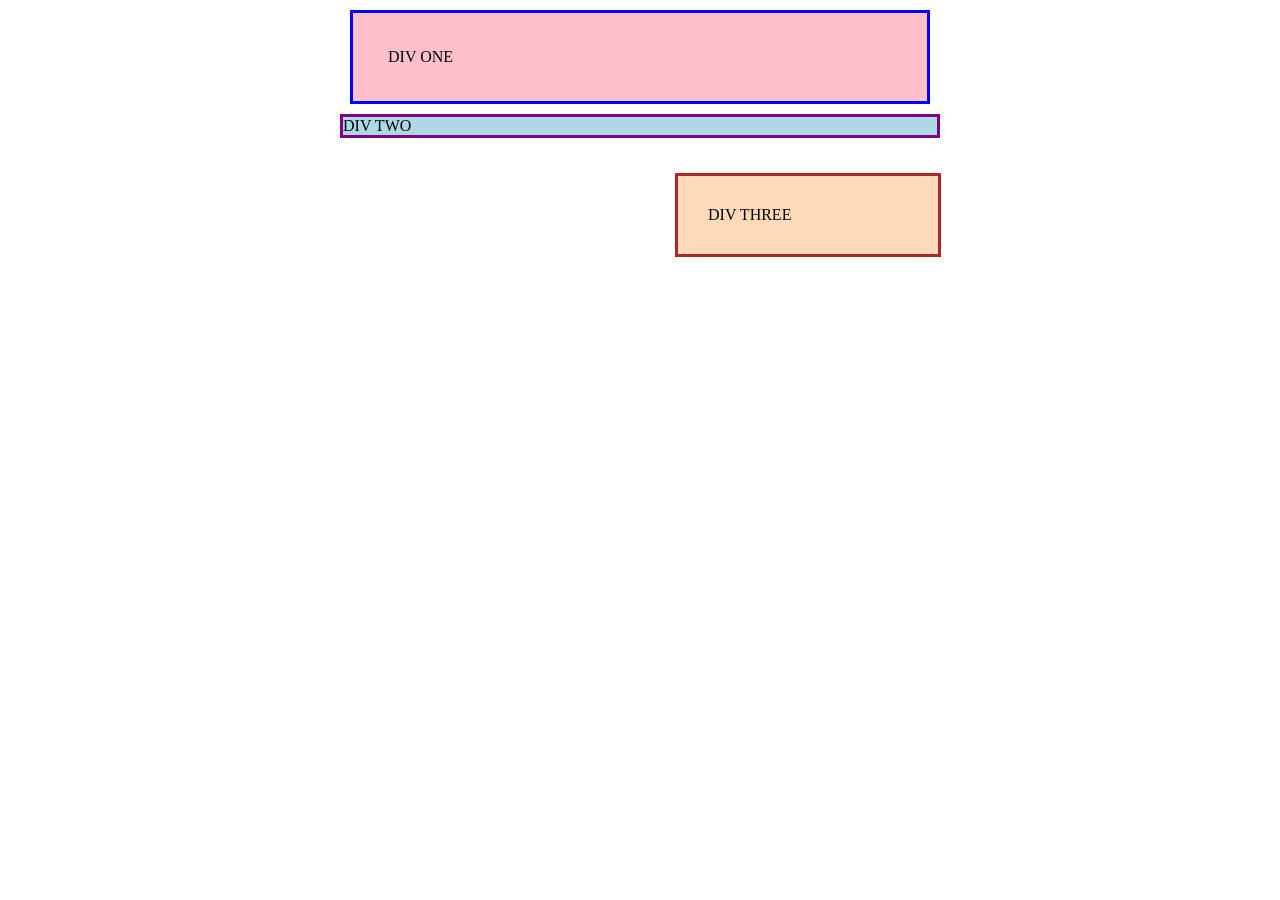
<file: foundations/block-and-inline/01-margin-and-padding-1/index.html>
<!DOCTYPE html>
<html lang="en">
  <head>
    <link rel="stylesheet" href="style.css">
    <meta charset="UTF-8">
    <meta http-equiv="X-UA-Compatible" content="IE=edge">
    <meta name="viewport" content="width=device-width, initial-scale=1.0">
    <title>Margin and Padding exercise</title>
    <link rel="stylesheet" href="style.css">
  </head>
  <body>
    <div class="one">
      DIV ONE
    </div>
    <div class="two">
      DIV TWO
    </div>
    <div class="three">
      DIV THREE
    </div>
  </body>
</html>
</file>
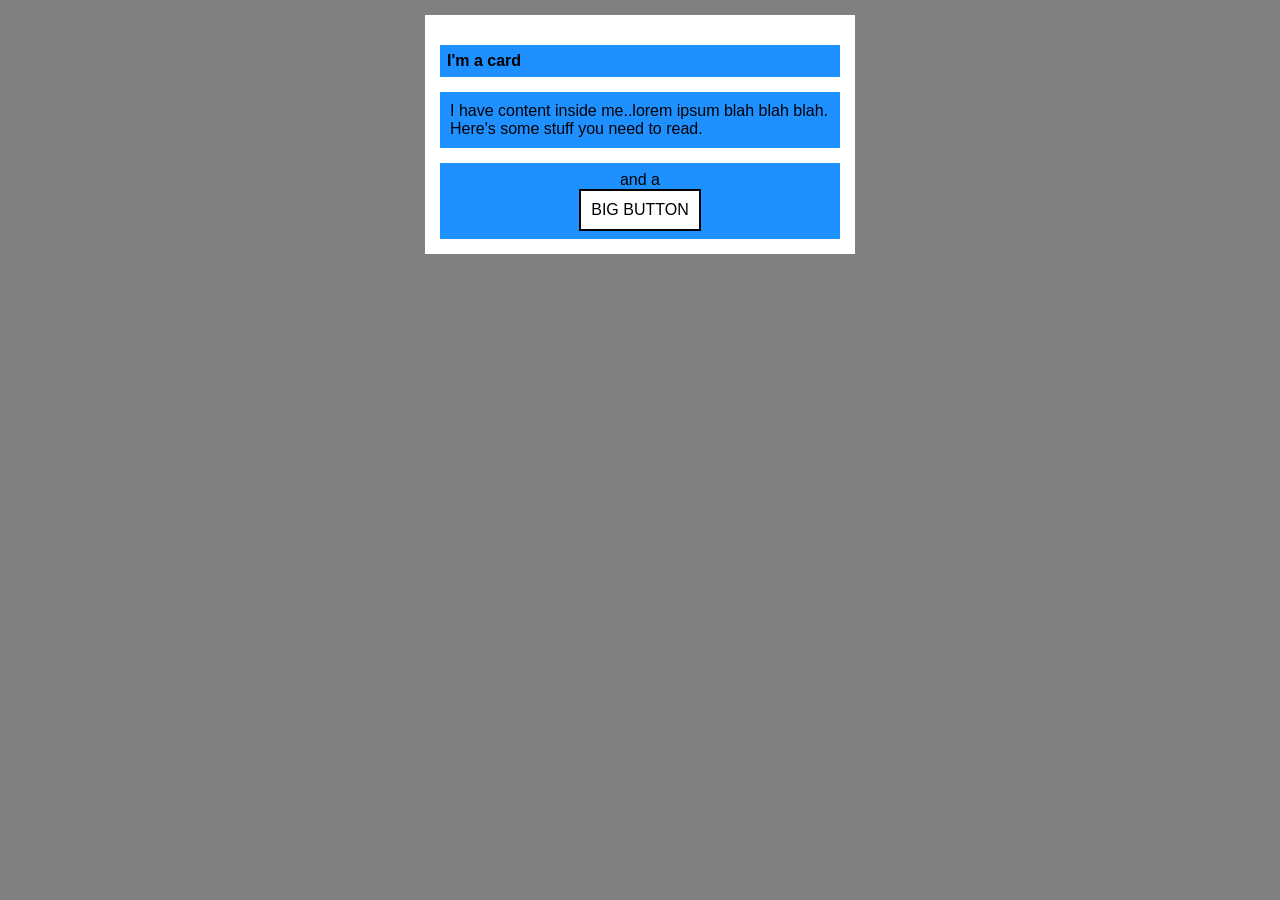
<file: foundations/block-and-inline/02-margin-and-padding-2/index.html>
<!DOCTYPE html>
<html lang="en">
  <head>
    <meta charset="UTF-8">
    <meta http-equiv="X-UA-Compatible" content="IE=edge">
    <meta name="viewport" content="width=device-width, initial-scale=1.0">
    <title>Margin and Padding exercise 2</title>
    <link rel="stylesheet" href="style.css">
  </head>
  <body>
    <div class="card">
      <h1 class="title">I'm a card</h1>
      <div class="content">I have content inside me..lorem ipsum blah blah blah. Here's some stuff you need to read.</div>
      <div class="button-container">and a <br> <button>BIG BUTTON</button></div>
    </div>
  </body>
</html>
</file>
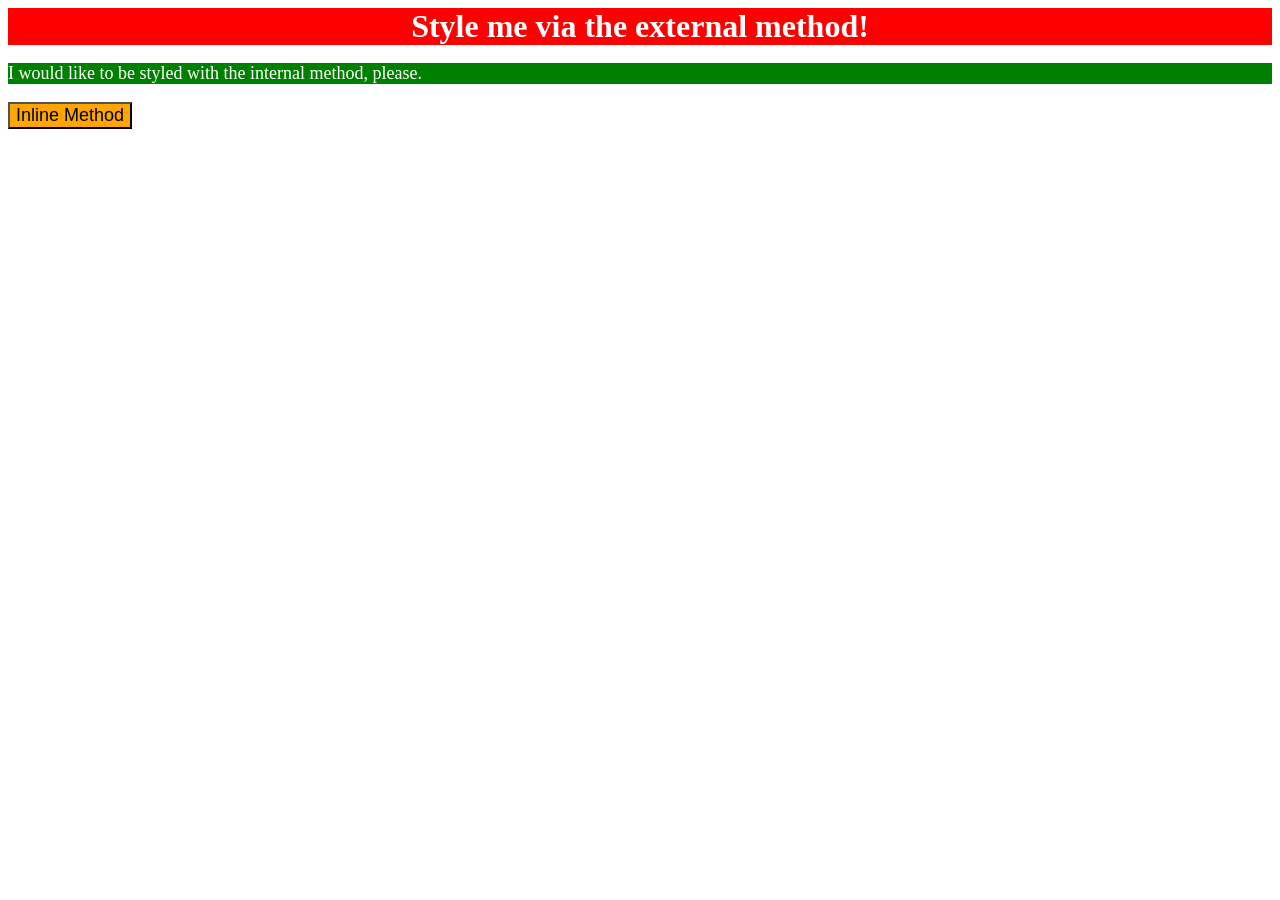
<file: foundations/intro-to-css/01-css-methods/index.html>
<!DOCTYPE html>
<html lang="en">
  <head>
    <link rel="stylesheet" href="style.css">
    <meta charset="UTF-8">
    <meta http-equiv="X-UA-Compatible" content="IE=edge">
    <meta name="viewport" content="width=device-width, initial-scale=1.0">
    <title>Methods for Adding CSS</title>
  </head>
  <body>
    <div class="main">Style me via the external method!</div>
    <p class="body">I would like to be styled with the internal method, please.</p>
    <button class="alert">Inline Method</button>
  </body>
</html>
</file>
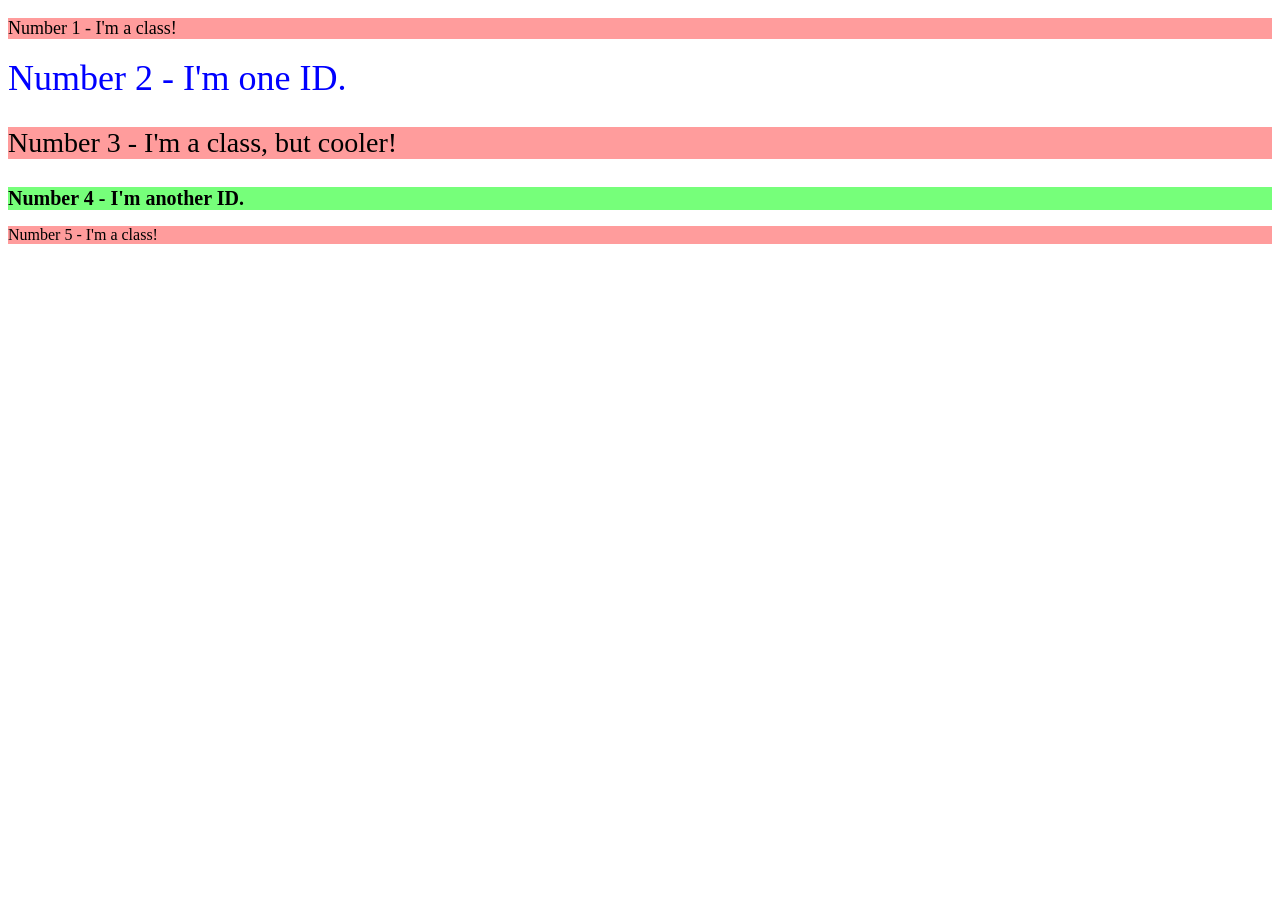
<file: foundations/intro-to-css/02-class-id-selectors/index.html>
<!DOCTYPE html>
<html lang="en">
  <head>
    <link rel="stylesheet" href="style.css">
    <meta charset="UTF-8">
    <meta http-equiv="X-UA-Compatible" content="IE=edge">
    <meta name="viewport" content="width=device-width, initial-scale=1.0">
    <title>Class and ID Selectors</title>
    <link rel="stylesheet" href="style.css">
  </head>
  <body>
    <p class="main">Number 1 - I'm a class!</p>
    <div id="title">Number 2 - I'm one ID.</div>
    <p class="body">Number 3 - I'm a class, but cooler!</p>
    <div id="body">Number 4 - I'm another ID.</div>
    <p id="main">Number 5 - I'm a class!</p>
  </body>
</html>
</file>
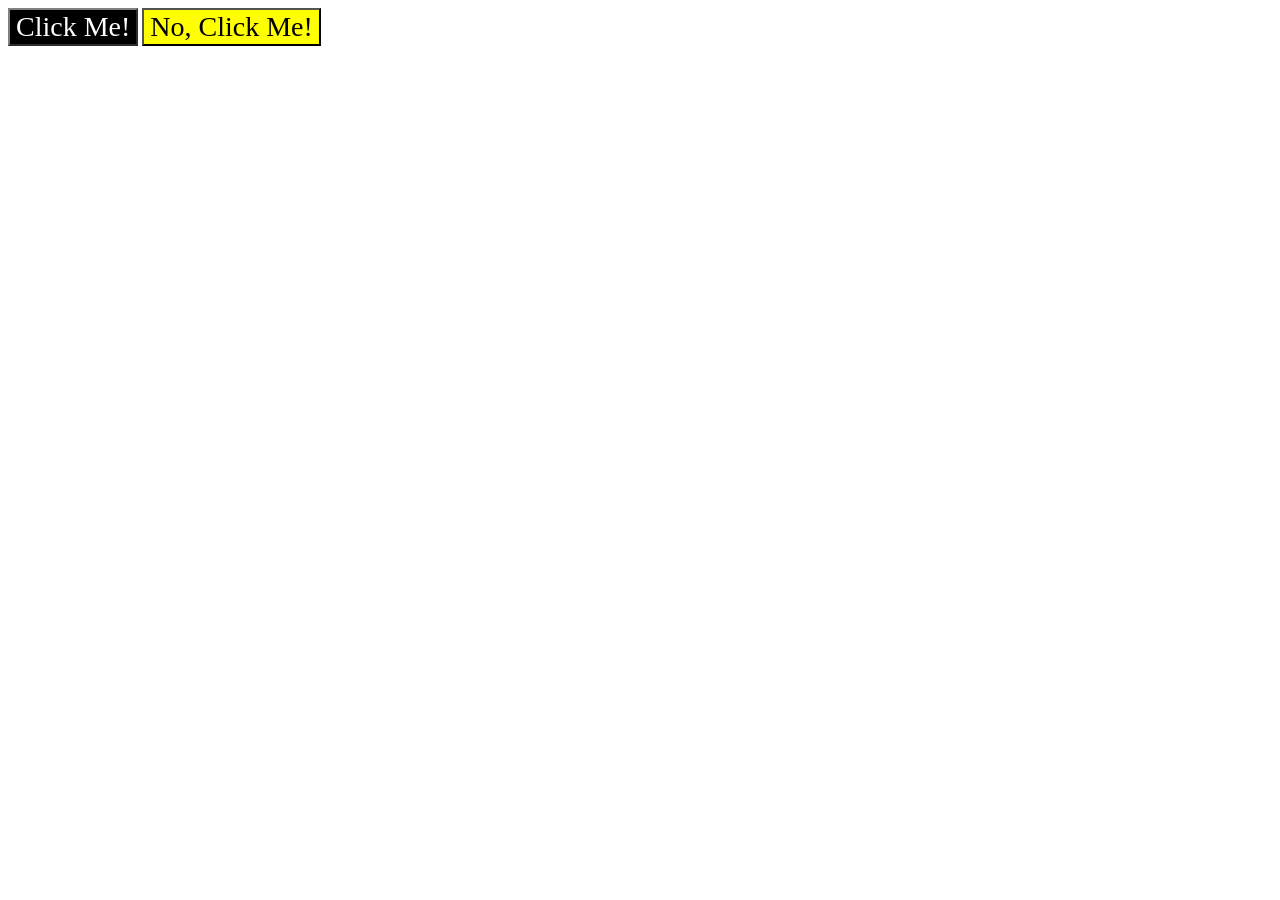
<file: foundations/intro-to-css/03-grouping-selectors/index.html>
<!DOCTYPE html>
<html lang="en">
  <head>
    <meta charset="UTF-8">
    <meta http-equiv="X-UA-Compatible" content="IE=edge">
    <meta name="viewport" content="width=device-width, initial-scale=1.0">
    <title>Grouping Selectors</title>
    <link rel="stylesheet" href="style.css">
  </head>
  <body>
    <button id="alert">Click Me!</button>
    <button class="alert">No, Click Me!</button>
  </body>
</html>
</file>
<file: foundations/block-and-inline/01-margin-and-padding-1/style.css>
body {
  max-width: 600px;
  margin: 0 auto;
}

.one {
  background: pink;
  border: 3px solid blue;
  /* CHANGE ME */
  padding: 35px;
  margin: 10px;
}

.two {
  background: lightblue;
  border: 3px solid purple;
  /* CHANGE ME */
  margin-bottom: 35px;
}

.three {
  background: peachpuff;
  border: 3px solid brown;
  width: 200px;
  /* CHANGE ME */
  padding: 30px;
  margin-left: 335px;
}
</file>
<file: foundations/block-and-inline/02-margin-and-padding-2/style.css>
body {
  background: gray;
  font-family: sans-serif;
}

.card {
  width: 400px;
  background: white;
  margin: 15px auto;
  padding: 15px;
}

.title {
  background: dodgerblue;
  padding: 7px;
  margin: 15px auto;
  font-size: 16px;
}

.content {
  background: dodgerblue;
  padding: 10px;
  margin: 15px auto;
  font-size: 16px;
}


.button-container {
  background: dodgerblue;
  font-size: 16px;
  text-align: center;
  padding: 8px;
}

button {
  background: white;
  border: black 2px solid;
  padding: 10px;
  font-size: 16px;
}
</file>
<file: foundations/intro-to-css/01-css-methods/style.css>
.main {
    background-color: red;
    color: white;
    font-size: 32px;
    text-align: center;
    font-weight: bold;
}

.body {
    background-color: green;
    color: white;
    font-size: 18px;
}

.alert {
    background-color: orange;
    font-size: 18px;
}
</file>
<file: foundations/intro-to-css/02-class-id-selectors/style.css>
/* Add CSS Styling */
* {
    color: black;
}
.main {
    background-color: rgb(255, 156, 156);
    font-size: 18px;
}
#title {
    color: blue;
    font-size: 36px;
}
.body {
    background-color: rgb(255, 156, 156);
    font-size: 28px;
}
#body {
    background-color: #76ff7a;
    font-weight: bold;
    font-size: 20px;
}
#main {
    background-color: rgb(255, 156, 156);
}
</file>
<file: foundations/intro-to-css/03-grouping-selectors/style.css>
/* Add CSS Styling */
* {
    font-family: 'Times New Roman', Times, serif;
}

#alert {
    background-color: black;
    color: white;
    border-color: gray;
    font-size: 28px;

}
.alert {
    background-color: yellow;
    color: black;
    border-color: black;
    font-size: 28px;

}
</file>
